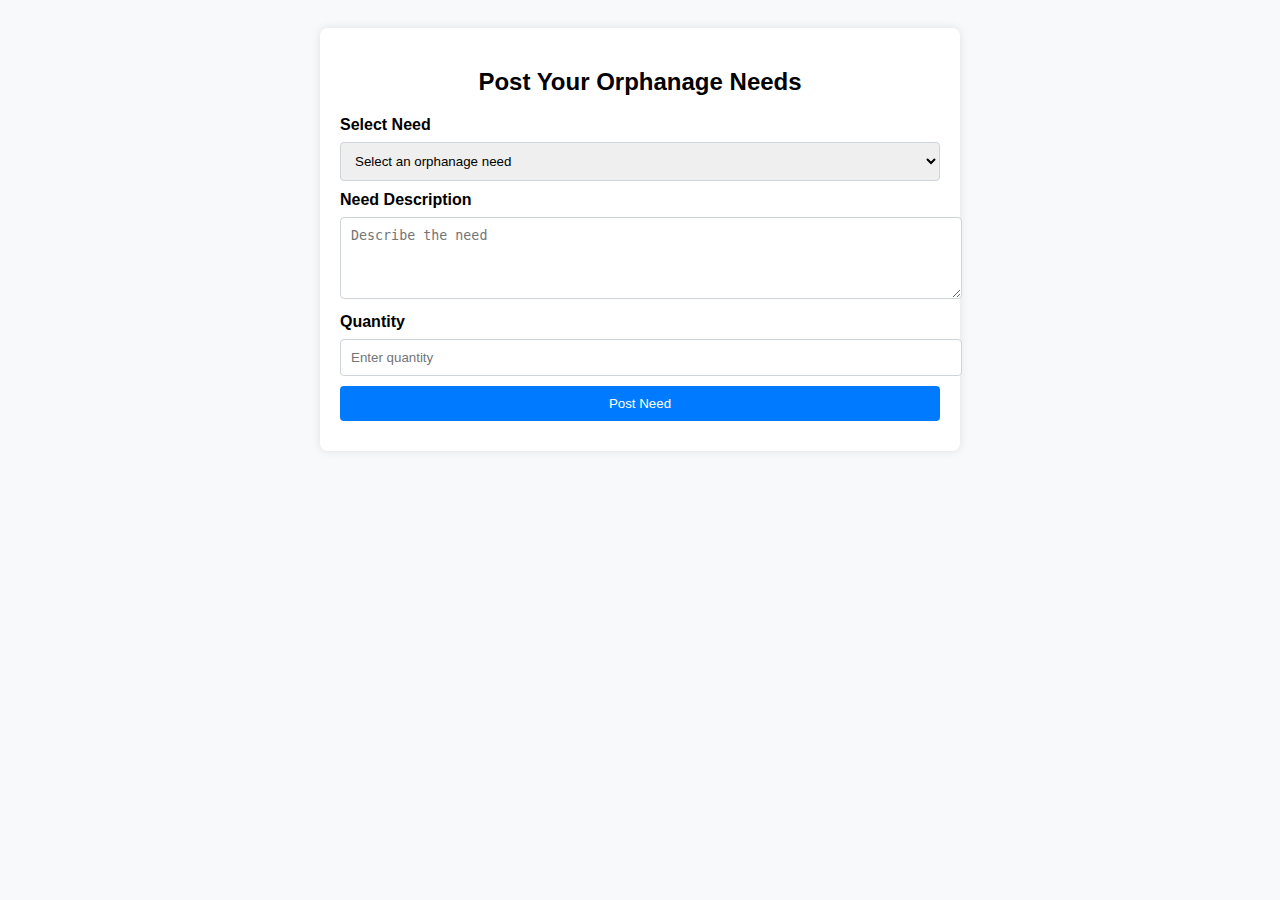
<file: front/orphanagepage.html>
<!DOCTYPE html>
<html lang="en">
<head>
  <meta charset="UTF-8">
  <meta name="viewport" content="width=device-width, initial-scale=1.0">
  <title>Orphanage Dashboard - Post Needs</title>
  <style>
    body {
      font-family: Arial, sans-serif;
      background-color: #f8f9fa;
      padding: 20px;
    }
    .container {
      max-width: 600px;
      margin: auto;
      background-color: white;
      padding: 20px;
      border-radius: 8px;
      box-shadow: 0px 0px 10px rgba(0, 0, 0, 0.1);
    }
    h2 {
      text-align: center;
      margin-bottom: 20px;
    }
    label {
      display: block;
      margin-bottom: 8px;
      font-weight: bold;
    }
    input, textarea, select {
      width: 100%;
      padding: 10px;
      margin-bottom: 10px;
      border: 1px solid #ced4da;
      border-radius: 4px;
    }
    input[type="submit"] {
      background-color: #007bff;
      color: white;
      border: none;
      cursor: pointer;
      width: 100%;
      padding: 10px;
    }
    input[type="submit"]:hover {
      background-color: #0056b3;
    }
  </style>
</head>
<body>

  <div class="container">
    <h2>Post Your Orphanage Needs</h2>
    <form id="needsForm">
      <label for="needTitle">Select Need</label>
      <select id="needTitle" name="needTitle" required>
        <option value="" disabled selected>Select an orphanage need</option>
        <option value="Food">Food</option>
        <option value="Clothing">Clothing</option>
        <option value="Toys">Toys</option>
        <option value="Books">Books</option>
        <option value="Medical Supplies">Medical Supplies</option>
      </select>

      <label for="needDescription">Need Description</label>
      <textarea id="needDescription" name="needDescription" rows="4" placeholder="Describe the need" required></textarea>

      <label for="quantity">Quantity</label>
      <input type="number" id="quantity" name="quantity" placeholder="Enter quantity" min="1" required>

      <input type="submit" value="Post Need">
    </form>
  </div>

  <script>
    // Handle form submission
    document.getElementById('needsForm').addEventListener('submit', function(e) {
      e.preventDefault();
      
      // Get the values from the form
      const title = document.getElementById('needTitle').value;
      const description = document.getElementById('needDescription').value;
      const quantity = document.getElementById('quantity').value;

      // Create an object to store the need
      const need = { title, description, quantity };

      // Get existing needs from local storage or create an empty array
      let needs = JSON.parse(localStorage.getItem('orphanageNeeds')) || [];

      // Add the new need to the array
      needs.push(need);

      // Save the updated array to local storage
      localStorage.setItem('orphanageNeeds', JSON.stringify(needs));

      // Clear the form
      document.getElementById('needsForm').reset();

      alert('Need posted successfully!');
    });
  </script>
</body>
</html>
</file>
